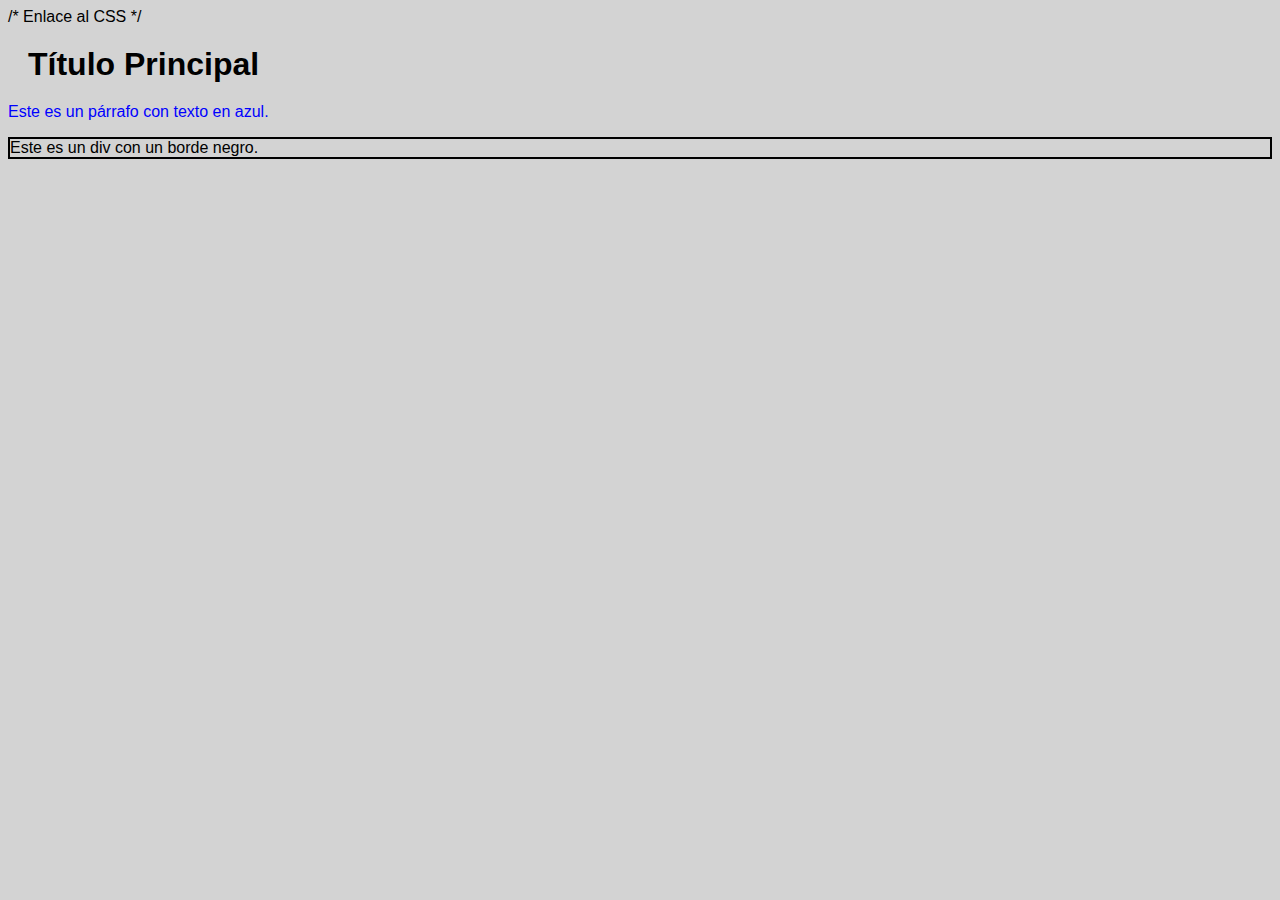
<file: Proyectos_Css/CarlosGil_Asir1/Ejercicio 1/index.html>
<!--
Nombre: Carlos Gil 
Curso: Asir 1  
Fecha: 05/03/2025  
Ejercicio: Ejercicio 2
-->
<!DOCTYPE html>
<html lang="es">
<head>
    <meta charset="UTF-8">
    <meta name="viewport" content="width=device-width, initial-scale=1.0">
    <title>Estilos Básicos</title>
    <link rel="stylesheet" href="style.css"> /* Enlace al  CSS */
</head>
<body> 
    <h1>Título Principal</h1>
    <p>Este es un párrafo con texto en azul.</p>
    <div>Este es un div con un borde negro.</div>
</body>
</html>
</file>
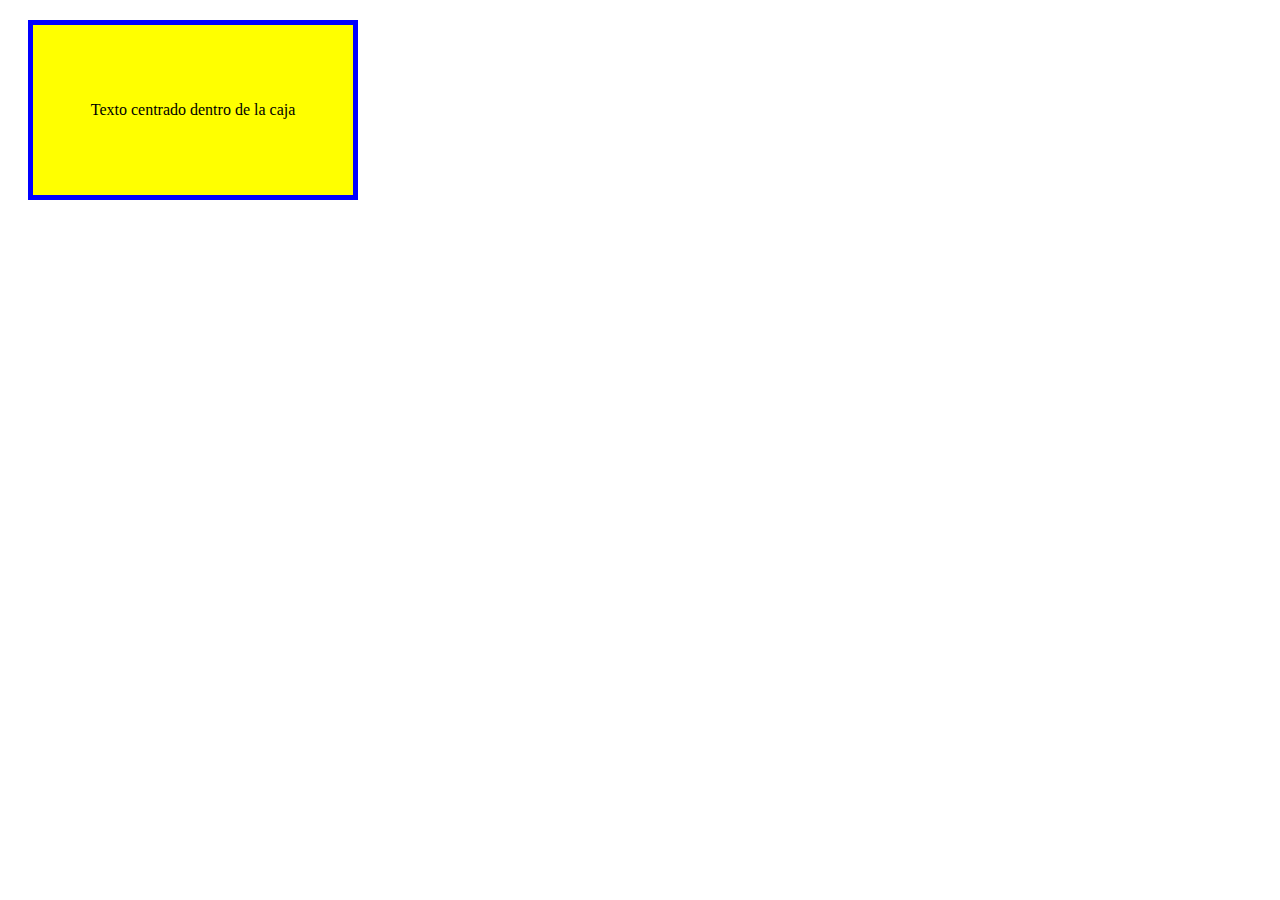
<file: Proyectos_Css/CarlosGil_Asir1/Ejercicio 3/index.html>
<!--
Nombre: Carlos Gil 
Curso: Asir 1  
Fecha: 05/03/2025  
Ejercicio: Ejercicio 3
-->

<!DOCTYPE html>
<html lang="es">
<head>
    <meta charset="UTF-8">
    <meta name="viewport" content="width=device-width, initial-scale=1.0">
    <title>Ejercicio Modelo de Caja</title>
    <link rel="stylesheet" href="style.css">
</head>
<body>
    <div class="caja">
        <p>Texto centrado dentro de la caja</p>
    </div>
</body>
</html>
</file>
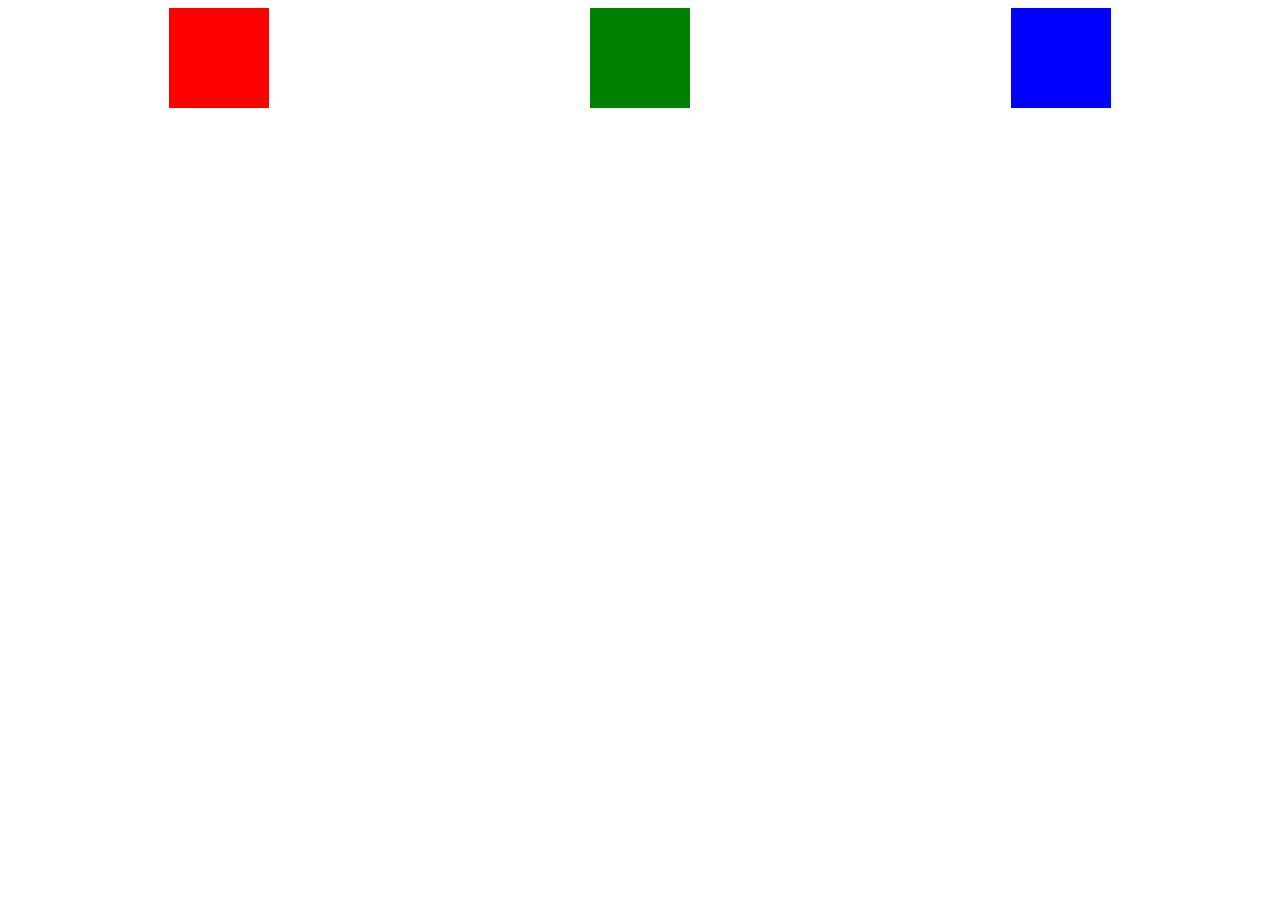
<file: Proyectos_Css/CarlosGil_Asir1/Ejercicio 4/index.html>
<!--
Nombre: Carlos Gil 
Curso: Asir 1  
Fecha: 05/03/2025  
Ejercicio: Ejercicio 4
-->

<!DOCTYPE html>
<html lang="es">
<head>
    <meta charset="UTF-8">
    <meta name="viewport" content="width=device-width, initial-scale=1.0">
    <title>Ejercicio Flexbox</title>
    <link rel="stylesheet" href="style.css">
</head>
<body>
    <div class="contenedor">
        <div class="elemento" id="uno"></div>
        <div class="elemento" id="dos"></div>
        <div class="elemento" id="tres"></div>
    </div>
</body>
</file>
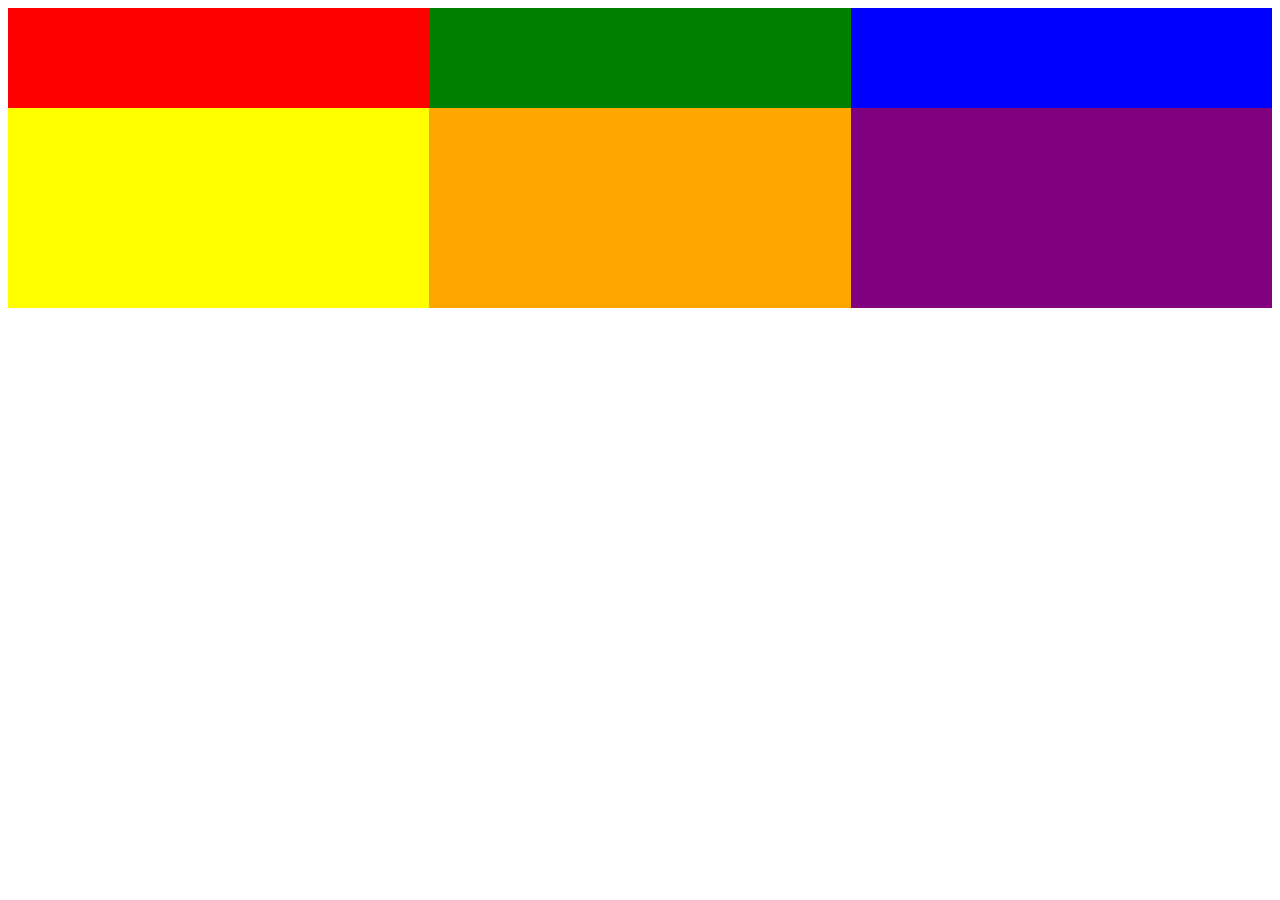
<file: Proyectos_Css/CarlosGil_Asir1/Ejercicio 5/index.html>
<!--
Nombre: Carlos Gil 
Curso: Asir 1  
Fecha: 05/03/2025  
Ejercicio: Ejercicio 5
-->

<!DOCTYPE html>
<html lang="es">
<head>
    <meta charset="UTF-8">
    <meta name="viewport" content="width=device-width, initial-scale=1.0">
    <title>Ejercicio Grid Layout</title>
    <link rel="stylesheet" href="style.css">
</head>
<body>
    <div class="grid-container">
        <div class="grid-item" id="uno"></div>
        <div class="grid-item" id="dos"></div>
        <div class="grid-item" id="tres"></div>
        <div class="grid-item" id="cuatro"></div>
        <div class="grid-item" id="cinco"></div>
        <div class="grid-item" id="seis"></div>
    </div>
</body>
</html>
</file>
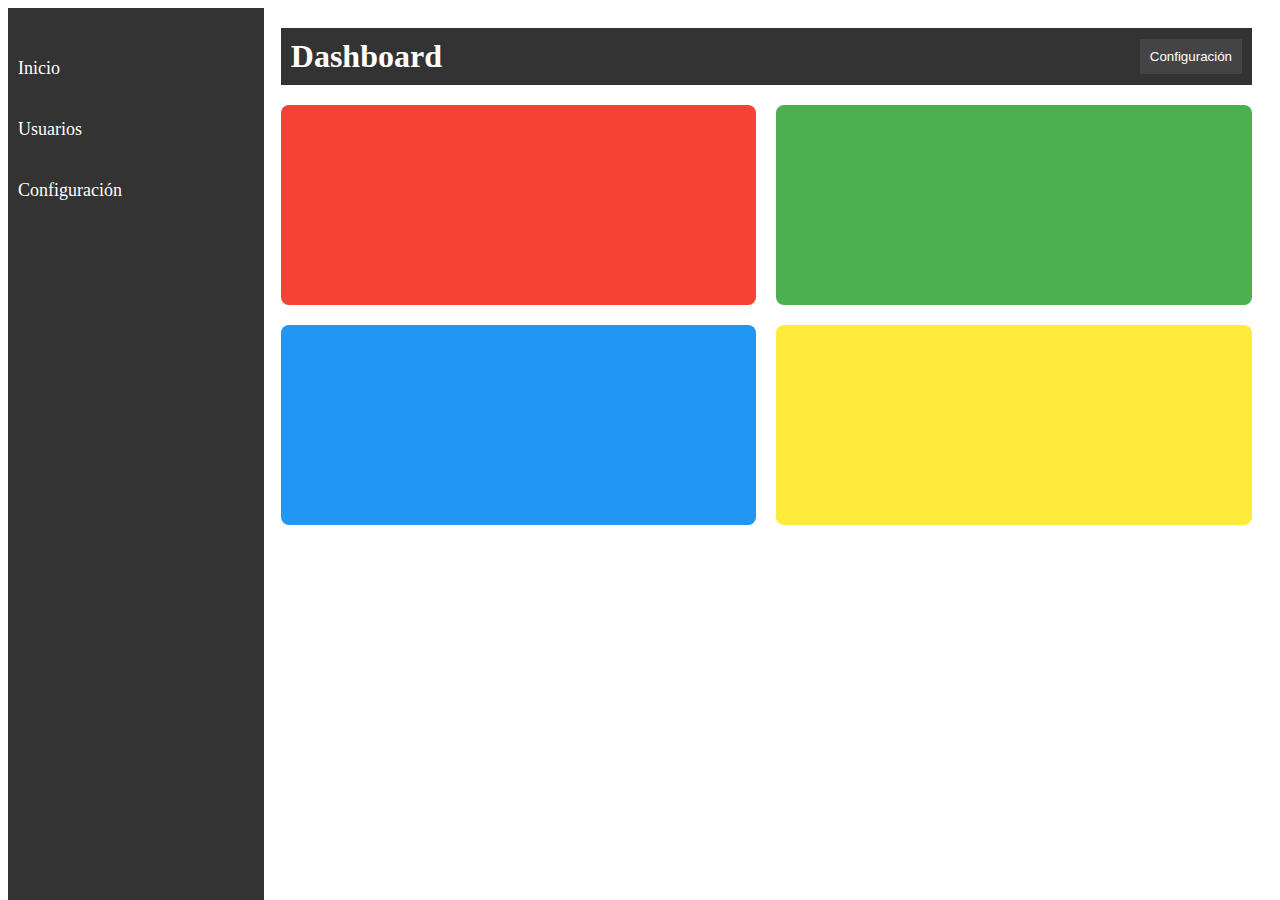
<file: Proyectos_Css/CarlosGil_Asir1/Ejercicio 6/index.html>
<!--
Nombre: Carlos Gil 
Curso: Asir 1  
Fecha: 05/03/2025  
Ejercicio: Ejercicio Avanzado
-->

<!DOCTYPE html>
<html lang="es">
<head>
    <meta charset="UTF-8">
    <meta name="viewport" content="width=device-width, initial-scale=1.0">
    <title>Dashboard Interactivo</title>
    <link rel="stylesheet" href="style.css">
</head>
<body>
    <div class="sidebar">
        <ul>
            <li><a href="#">Inicio</a></li>
            <li><a href="#">Usuarios</a></li>
            <li><a href="#">Configuración</a></li>
        </ul>
    </div>
    <div class="main-content">
        <header>
            <h1>Dashboard</h1>
            <button>Configuración</button>
        </header>
        <main>
            <div class="card" id="card1"></div>
            <div class="card" id="card2"></div>
            <div class="card" id="card3"></div>
            <div class="card" id="card4"></div>
        </main>
    </div>
</body>
</html>
</file>
<file: Proyectos_Css/CarlosGil_Asir1/Ejercicio 1/style.css>
/* 
Nombre: Carlos Gil
Curso: Asir 1
Fecha: 05/03/2025
Ejercicio: Ejercicio 1
*/
/* Aplica un color de fondo  */
body {
    background-color: lightgray;
    font-family: Arial, sans-serif;/* Cambia la fuente del documento */
}
/* Cambia el color del texto a azul */
p {
    color: blue;
}

/* margen de 20px a los elementos <h1> */
h1 {
    margin: 20px;
}
/* borde de 2px sólido negro a todos los <div> */
div {
    border: 2px solid black;
}
</file>
<file: Proyectos_Css/CarlosGil_Asir1/Ejercicio 3/style.css>
/* 
Nombre: Carlos Gil 
Curso: Asir 1  
Fecha: 05/03/2025  
Ejercicio: Ejercicio 3
*/

/* Estilo para la caja */
.caja {
    width: 300px;
    height: 150px;
    background-color: yellow;  
    border: 5px solid blue;    
    padding: 10px;              
    margin: 20px;               
    display: flex;              
    justify-content: center;    
    align-items: center;       
    text-align: center;     
}
</file>
<file: Proyectos_Css/CarlosGil_Asir1/Ejercicio 4/style.css>
/* 
Nombre: Carlos Gil 
Curso: Asir 1  
Fecha: 05/03/2025  
Ejercicio: Ejercicio 4
*/

/* Estilo para el contenedor */
.contenedor {
    display: flex;                
    justify-content: space-around; 
}  
/* Estilo para los elementos hijos */
.elemento {
    width: 100px;         
    height: 100px;
}
    
#uno {
    background-color: red;
}

#dos {
    background-color: green;
}

#tres {
    background-color: blue;
}
</file>
<file: Proyectos_Css/CarlosGil_Asir1/Ejercicio 5/style.css>
/* 
Nombre: Carlos Gil 
Curso: Asir 1  
Fecha: 05/03/2025  
Ejercicio: Ejercicio 5
*/

/* Estilo para el contenedor grid */
.grid-container {
    display: grid;                          
    grid-template-columns: repeat(3, 1fr);  
    grid-template-rows: 100px 200px;   
    grid: 10px;
}    
.grid-item {
    height: 100%;
}/* Fondos diferentes para cada celda */
#uno {
    background-color: red;
}

#dos {
    background-color: green;
}

#tres {
    background-color: blue;
}

#cuatro {
    background-color: yellow;
}

#cinco {
    background-color: orange;
}

#seis {
    background-color: purple;
}
</file>
<file: Proyectos_Css/CarlosGil_Asir1/Ejercicio 6/style.css>
/* Estilos de la barra lateral (sidebar) */
.sidebar {
    position: fixed;
    width: 20%;
    height: 100%;
    background-color: #333;
    color: white;
    padding-top: 20px;
}
.sidebar ul {
    list-style: none;
    padding: 0;
}
.sidebar ul li {
    margin: 20px 0;
}
.sidebar ul li a {
    color: white;
    text-decoration: none;
    font-size: 18px;
    display: block;
    padding: 10px;
    transition: background-color 0.3s ease;
}
.sidebar ul li a:hover {
    background-color: #575757;
}
/* Estilos del contenido principal (main content) */
.main-content {
    margin-left: 20%; /* Deja espacio para la barra lateral */
    padding: 20px;
}
/* Estilos de la cabecera (header) */
header {
    background-color: #333;
    color: white;
    padding: 10px;
    text-align: center;
    display: flex;
    justify-content: space-between;
    align-items: center;
}
header h1 {
    margin: 0;
}

header button {
    background-color: #444;
    color: white;
    border: none;
    padding: 10px;
    cursor: pointer;
    transition: background-color 0.3s ease;
}
header button:hover {
    background-color: #555;
}
/* Estilos para el contenedor de las tarjetas  */
main {
    display: grid;
    grid-template-columns: repeat(2, 1fr);
    grid-template-rows: repeat(2, 200px);
    gap: 20px;
    margin-top: 20px;
    /* Estilos de las tarjetas (cards) */
.card {
    background-color: #ddd;
    border-radius: 8px;
    padding: 20px;
    transition: transform 0.3s ease, background-color 0.3s ease;
}
}

#card1 {
    background-color: #f44336;
}

#card2 {
    background-color: #4CAF50;
}

#card3 {
    background-color: #2196F3;
}

#card4 {
    background-color: #FFEB3B;
}

/* Animación al pasar el mouse sobre las tarjetas */
.card:hover {
    transform: scale(1.05);
    background-color: #000;
    color: white;
}
</file>
